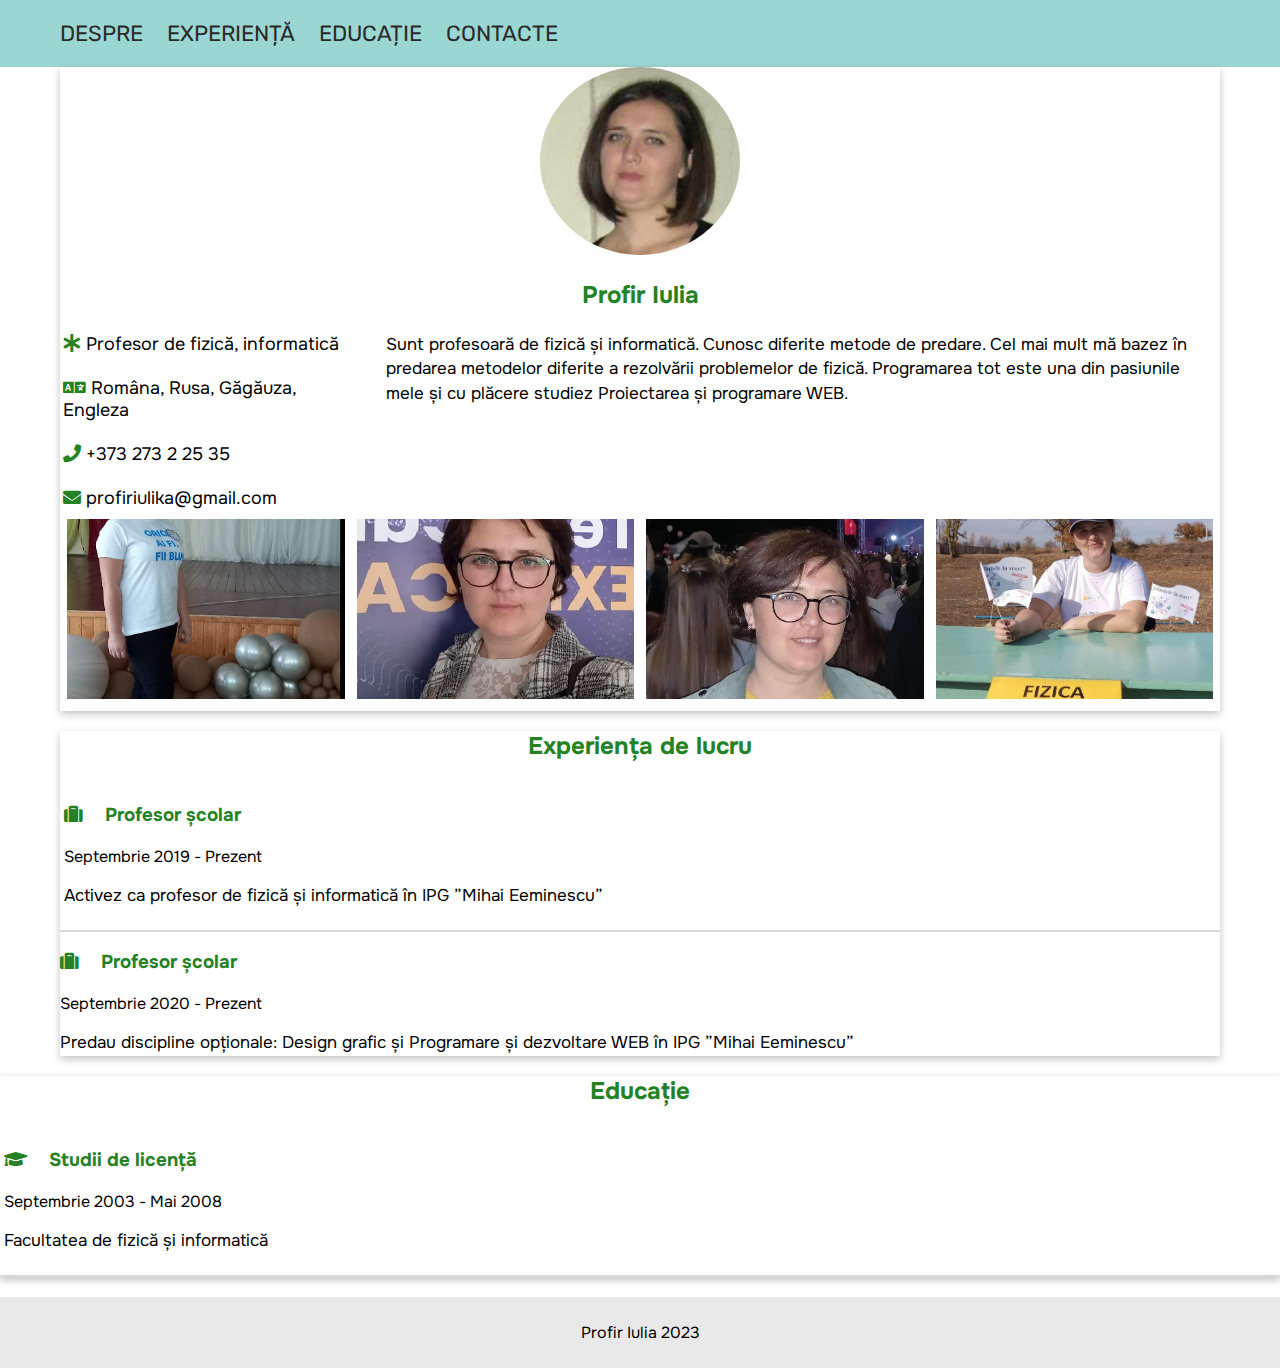
<file: index.html>
<!DOCTYPE html>
<html>

<head>
    <meta charset="UTF-8">
    <title>CV - Profir Iulia</title>
    <link rel="stylesheet" href="css/style.css">
    <link rel="stylesheet" href="https://cdnjs.cloudflare.com/ajax/libs/font-awesome/5.15.2/css/all.min.css" />
</head>

<body>

    <div class="header">
        <nav>
            <a class="nav-link" href="">DESPRE</a>
            <a class="nav-link" href="#experienta">EXPERIENȚĂ</a>
            <a class="nav-link" href="#educatie">EDUCAȚIE</a>
            <a class="nav-link" href="pages/contacte.html">CONTACTE</a>
        </nav>
    </div>

    <div class="main">

        <div class="info" >
            <div class="centered">

                <img class="poza-eu" src="images/eu.png">
                <h2 class="verde">Profir Iulia</h2>
            </div>

            <table>
                <tr>
                    <td class="celula-abilitati">
                        <i class="fas verde fa-asterisk"></i>
                        <span>Profesor de fizică, informatică</span>
                        <br /> <br />

                        <i class="fas verde fa-language"></i>
                        <span>Româna, Rusa, Găgăuza, Engleza</span>
                        <br /> <br />

                        <i class="fas verde fa-phone"></i>
                        <a href="tel:+37327322532">+373 273 2 25 35</a>
                        <br /> <br />

                        <i class="fas verde fa-envelope"></i>
                        <a href="mailto:profiriulika@gmail.com"> profiriulika@gmail.com</a>

                    </td>

                    <td class="celula-text">
                        <p class="text-despre">
                            Sunt profesoară de fizică și informatică. Cunosc diferite metode de predare. Cel mai mult mă
                            bazez în predarea metodelor diferite a rezolvării problemelor de fizică. Programarea tot este una din pasiunile mele și cu plăcere studiez Proiectarea și programare WEB.  
                        </p>
                    </td>
                </tr>
            </table>

            <table class="tabel-gal">
                <tr>
                    <td class="celula-img">
                        <a target="_blank" href="images/photo1.png">
                            <img class="img-gal" src="images/photo1.png">
                        </a>
                    </td>
                    <td class="celula-img">
                        <a target="_blank" href="images/photo2.png">
                            <img class="img-gal" src="images/photo2.png">
                        </a>
                    </td>
                    <td class="celula-img">
                        <a target="_blank" href="images/photo3.png">
                            <img class="img-gal" src="images/photo3.png">
                        </a>
                    </td>
                    <td class="celula-img">
                        <a target="_blank" href="images/photo4.png">
                            <img class="img-gal" src="images/photo4.png">
                        </a>
                    </td>
                </tr>
            </table>

        </div>
        <div class="info"id="experienta">
            <h2 class="centered verde">Experiența de lucru</h2>

            <div class="item">
                <h3 class="item-h3 verde">
                    <i class="fas fa-suitcase"></i>
                    Profesor școlar
                </h3>
                <span>Septembrie 2019 - Prezent</span>
                <p>
                    Activez ca profesor de fizică și informatică în IPG ”Mihai Eeminescu”
                </p>
            </div>
            <h3 class="item-h3 verde">
                <i class="fas fa-suitcase"></i>
                Profesor școlar
            </h3>
            <span>Septembrie 2020 - Prezent</span>
            <p>
                Predau discipline opționale: Design grafic și Programare și dezvoltare WEB în IPG ”Mihai Eeminescu”
            </p>
        </div>
    </div>
    
    <div class="info" id="educatie">
        <h2 class="centered verde">Educație</h2>

        <div class="item">
            <h3 class="item-h3 verde">
                <i class="fas fa-graduation-cap"></i>
                Studii de licență
            </h3>
            <span>Septembrie 2003 - Mai 2008</span>
            <p>
                Facultatea de fizică și informatică
            </p>
        </div>
    </div>
    </div>
    <footer>
        Profir Iulia 2023
    </footer>
</body>

</html>
</file>
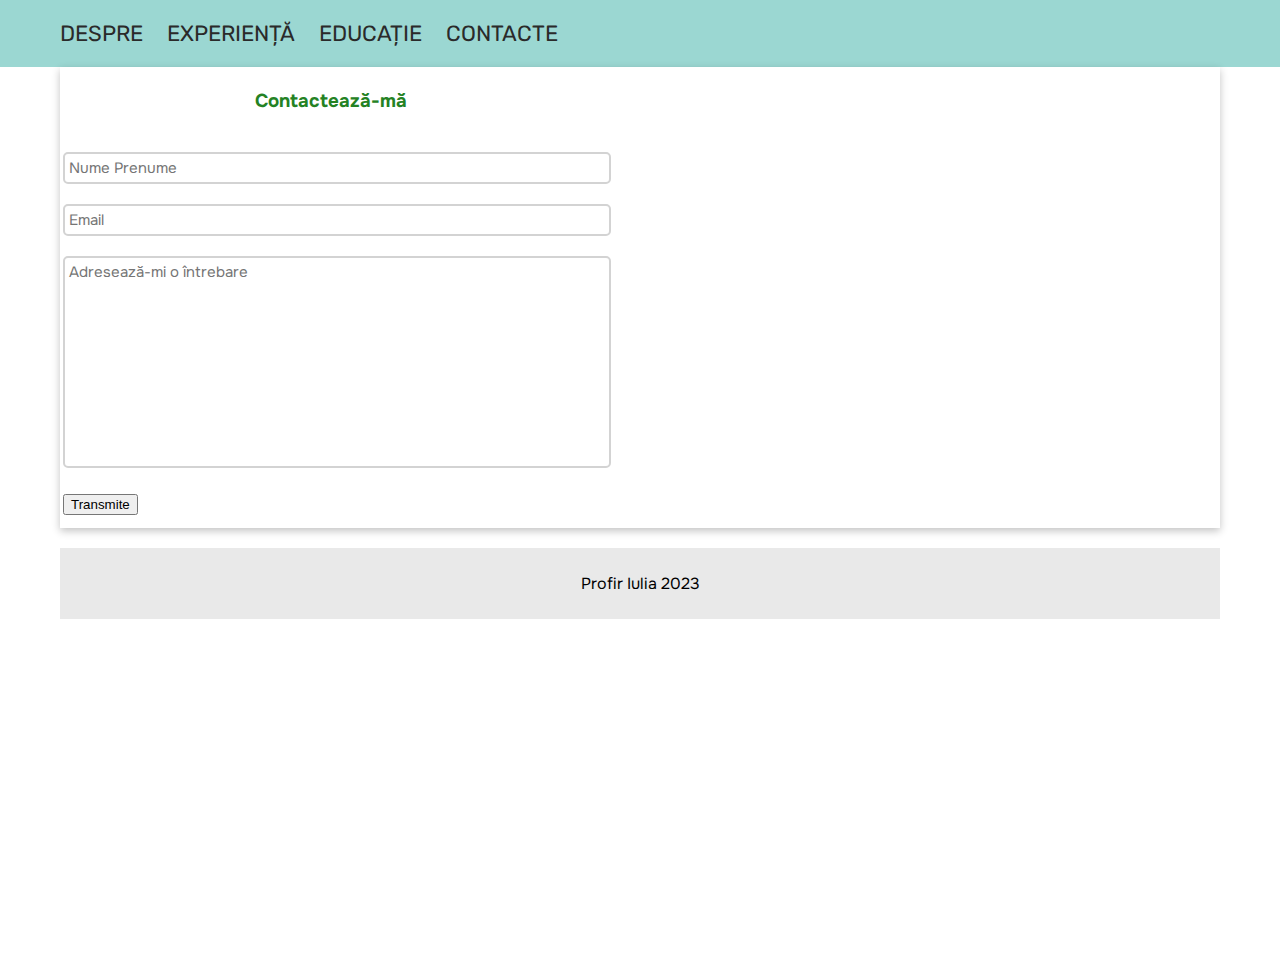
<file: pages/contacte.html>
<!DOCTYPE html>
<html>

<head>
    <meta charset="UTF-8">
    <title>CV - Profir Iulia</title>
    <link rel="stylesheet" href="../css/style.css">
    <link rel="stylesheet" href="https://cdnjs.cloudflare.com/ajax/libs/font-awesome/5.15.2/css/all.min.css" />
</head>

<body>

    <div class="header">
        <nav>
            <a class="nav-link" href="../index.html">DESPRE</a>
            <a class="nav-link" href="../index.html#experienta">EXPERIENȚĂ</a>
            <a class="nav-link" href="../index.html#educatie">EDUCAȚIE</a>
            <a class="nav-link" href="">CONTACTE</a>
        </nav>
    </div>

    <div class="main">
        <div class="info">
            <table class="tabel-contacte">
                <tr>
                    <td class="celula-formular">
                        
                        <h3 class="centered verde">Contactează-mă</h3>

                        <br/>

                        <form id="formular" method="POST" action="https://sheetdb.io/api/v1/a108478072h1x">
                            <input type="text" name="data[nume]" class="text-input" placeholder="Nume Prenume">
                            <input type="email" name="data[email]" class="text-input" placeholder="Email">
                            <textarea class="intrebare" name="data[intrebare]" placeholder="Adresează-mi o întrebare"></textarea>
                            <input id="transmite" type="submit" value="Transmite">
                        </form>
                    </td>

                    <td class="celula-harta">
                        <iframe class="harta" src="https://www.google.com/maps/embed?pb=!1m18!1m12!1m3!1d3331.134847560709!2d28.197124888913745!3d46.2828692783269!2m3!1f0!2f0!3f0!3m2!1i1024!2i768!4f13.1!3m3!1m2!1s0x40b6053e90555555%3A0xa317fc33f7caa69d!2sGimnaziul%20Mihai%20Eminescu!5e0!3m2!1sro!2s!4v1703070837139!5m2!1sro!2s"
                            style="border:0;" allowfullscreen="" loading="lazy"
                            referrerpolicy="no-referrer-when-downgrade"></iframe>
                    </td>
                </tr>
            </table>

            <div class="fb-comments" data-width="100%" data-order-by="reverse_time"  data-numposts="5" data-href="https://tekwill.online/Profir-Iulia">


        </div>

    </div>
    <footer>
        Profir Iulia 2023
    </footer>
    <script> 
        (function (d, s, id) {
                var js, fjs = d.getElementsByTagName(s)[0];
                if (d.getElementById(id)) return;
                js = d.createElement(s); js.id = id;
                js.src = "//connect.facebook.net/en_US/sdk.js#xfbml=1&version=v2.4";
                fjs.parentNode.insertBefore(js, fjs);
            }(document, 'script', 'facebook-jssdk'));
    
        var form = document.getElementById('formular');
            form.addEventListener("submit", e => {
                e.preventDefault();
                fetch(form.action, {
                    method: "POST",
                    body: new FormData(document.getElementById("formular")),
                }).then(() =>{
                    alert("Multumesc !");
                    form.reset();
                });
            });
        
        
        </script>
</body>

</html>
</file>
<file: css/style.css>
@import url('https://fonts.googleapis.com/css2?family=Onest&family=Rubik&display=swap');

body {
    margin: 0px;
    font-family: Onest;
}

a{
    text-decoration: none;
    color: black;
}

p {
    line-height: 145%;
    font-size: 17px;
}

.header {
    background-color: #9bd7d2;
    
}
nav {
    max-width: 1160px;
    margin: 0px auto;
    padding: 20px;
}
.nav-link{
    margin-right: 20px;
    text-decoration: none;
    font-size: 22px;
    font-family: Rubik;
    color:#2a2a2a;
}

.main {
    max-width: 1160px;
    margin: 0px auto;
    padding: 30px 20 px;
    min-height: 100dvh;
}

.info {
    box-shadow: rgba(0, 0, 0, 0.24) 0px 3px 8px;
    padding: 25px 40 px;
    margin-bottom: 20px;
}
.poza-eu {
    width: 200px;
    border-radius: 50%;
}
.centered {
    text-align: center;
}

.celula-abilitati {
    width: 300px;
    font-size: 18px;
    padding-right: 20px;
}
 
.celula-text {
    vertical-align: top;
}
.verde {
    color: #248224;
}

.text-despre{
    margin-top:0px;
}

.img-gal {
    height: 180px;
    width: 100%;
    object-fit: cover;
}

.celula-img {
width: 25%;
padding: 5px;
}
.tabel-gal {
Width:100%;
}

.item {
    border-bottom: 2px solid #d9d9d9;
    padding: 4px;
}
footer {
    background-color: #e9e9e9;
    text-align: center;
    padding: 25px;
}

.tabel-contacte {
    width: 100%;
}

.celula-formular {
    width: 50%;
    vertical-align: top;
    padding-right: 40px; 
}

.celula-harta {
    width: 50%; 
}

.harta {
    width: 100%;
    height: 450px;
    border-radius: 5px;
}

.text-input , .intrebare {
    width: 100%;
    font-size: 15px;
    padding: 4px;
    border-radius: 5px;
    border: 2px solid #d3d3d3;
    margin-bottom: 20px;
    font-family: onest;

}

.intrebare {
    resize: none;
    height: 200px;
}

.item-h3 i {
    padding-right: 17px;
}
</file>
